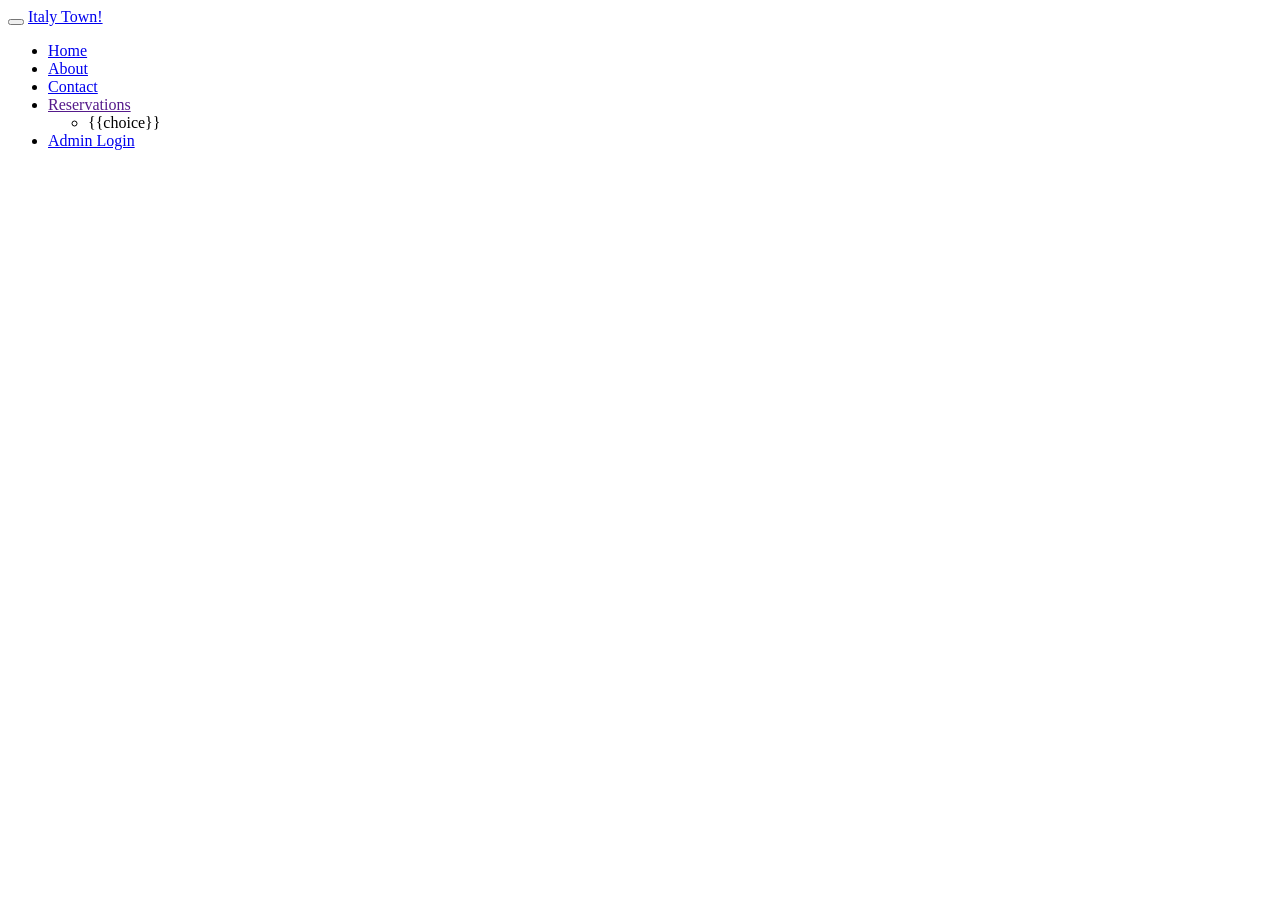
<file: WebContent/views/nav_bar.html>
<!DOCTYPE html>
<html>
<head>
<meta charset="UTF-8">
<title>Welcome to Italy Town!</title>
</head>
<body>
<div class="navbar wrapper">
<div class="container">
    <div class="navbar navbar-inverse navbar-fixed-top">
        <div class="navbar-header">
            <button type="button" class="navbar-toggle" data-toggle="collapse" data-target=".navbar-collapse">
                <span class="icon-bar" ></span>

            </button>
            <a class="navbar-brand " href="home.html">Italy Town!</a>
        </div>
        <div class="collapse navbar-collapse pull-right">
            <ul class="nav navbar-nav">
                <li class="active"><a href="home.html">Home</a></li>
                <li><a href="#about">About</a></li>
                <li><a href="#contact">Contact</a></li>
                <li dropdown on-toggle="toggled(open)">
                    <a href id="simple-dropdown" dropdown-toggle>
                Reservations<span class="caret"></span>
                </a>
                <ul class="dropdown-menu" aria-labelledby="simple-dropdown">
                    <li ng-repeat="choice in items">
                        <a ng-click="changeView($index)">{{choice}}</a>
                    </li>
                </ul>
                </li>
                <li class="modal">
                    <script type="text/ng-template" id="myModalContent.html">
                        <div class="modal-header font-feature">
                            <button type="button" ng-click="cancel()" aria-hidden="true">X</button>
                            <h1 class="text-center">Admin Login</h1>
                        </div>

                        <form ng-submit="submit()">
                            <form class="form col-md-12 center-block">

                                <div class="form-group">
                                    <input type="email" class="form-control input-lg" placeholder="Email">
                                </div>
                                <div class="form-group">
                                    <input type="password" class="form-control input-lg" placeholder="Password">
                                </div>

                                <div class="form-group">
                                    <div class="col-md-12 text-center font-feature">
                                        <label><input  type="checkbox" value="" id="remember_me"> Keep me Signed  </label>
                                    </div>
                                    <div class="col-md-12">
                                        <button type="button" class="btn btn-link btn-block " id="forgot_password">Forgot Password?</button>
                                    </div>
                                </div>

                                <div class="modal-footer">
                                    <button class="btn btn-warning" ng-click="cancel()">Cancel</button>
                                    <input type="submit" class="btn primary-btn" value="Submit" />
                                </div>
                             </form>
                        </form>
                    </script>

                    <a  href="#"  ng-click="open()">Admin Login</a>
                </li>
            </ul>
        </div>
    </div>
</div>
    <!--<div id="myCarousel" class="carousel slide">
        <ol class="carousel-indicators">
            <li data-target="#myCarousel" data-slide-to="0" class="active"></li>
            <li data-target="#myCarousel" data-slide-to="1"></li>
            <li data-target="#myCarousel" data-slide-to="2"></li>
        </ol>
        <div class="carousel-inner">
            <div class="item active">
                <img src="../static/images/restaurant_1.jpg" style="width:100%" class="img-responsive">
                <div class="container">
                    <div class="carousel-caption">
                        <h4>Fine Dining!</h4>
                    </div>
                </div>
            </div>
            <div class="item">
                <img src="../static/images/restaurant_2.jpg" style="width:100%" class="img-responsive">
                <div class="container">
                    <div class="carousel-caption">
                        <h4>Experience the Luxury Within</h4>
                    </div>
                </div>
            </div>
            <div class="item">
                <img src="../static/images/restaurant_3.jpg" style="width:100%" class="img-responsive">
                <div class="container">
                    <div class="carousel-caption">
                        <h4>Finest Quality!</h4>
                    </div>
                </div>
            </div>
        </div>
        <a class="left carousel-control" href="#myCarousel" data-slide="prev">
            <span class="icon-prev"></span>
        </a>
        <a class="right carousel-control" href="#myCarousel" data-slide="next">
            <span class="icon-next"></span>
        </a>
    </div>-->


</div>

</body>
</html>
</file>
